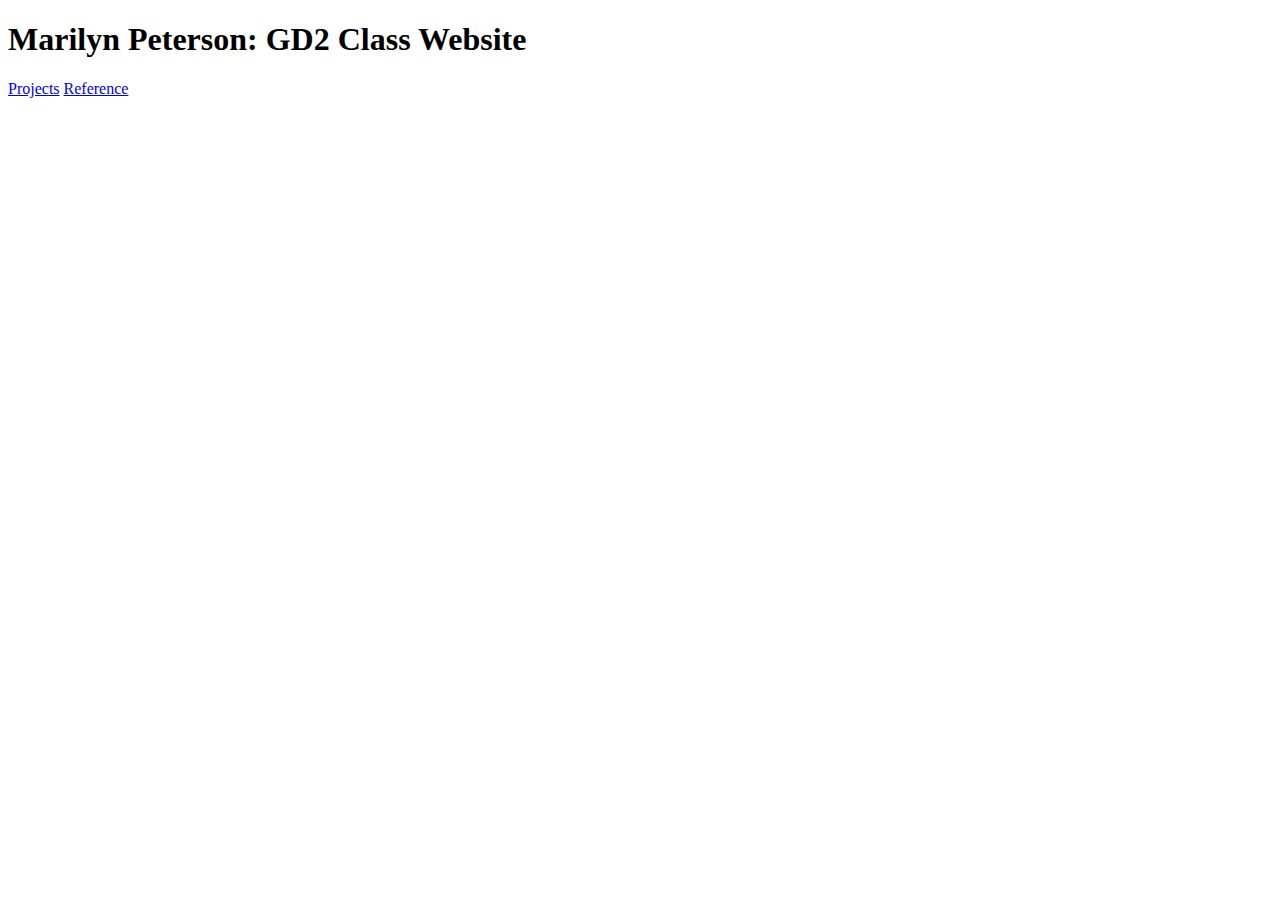
<file: Index.html>
<!DOCTYPE html>
<html>
	<head>
		<title>Marilyn Peterson: GD2 Class Website</title>
	</head>
	<body>
		<h1>Marilyn Peterson: GD2 Class Website</h1>
		<a href="projects.html">Projects</a>
		<a href="reference.html">Reference</a>
	</body>
</html>
</file>
